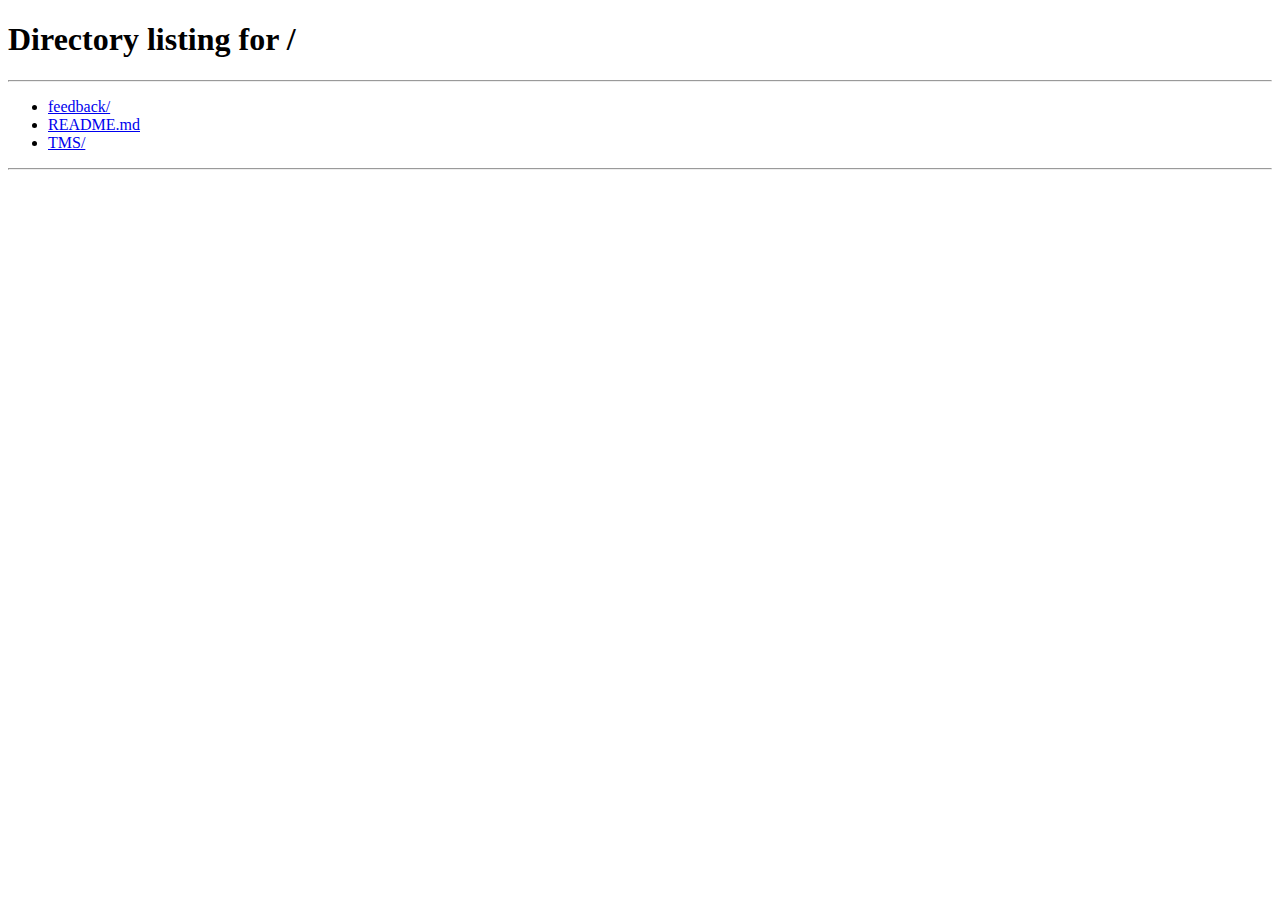
<file: TMS/templates/joinsession.html>
<!DOCTYPE html>
<html>
<head>
    <title>Joining Session</title>
    <script>
    document.addEventListener("DOMContentLoaded", function() {
        const urlParams = new URLSearchParams(window.location.search);
        const sessionId = urlParams.get('session');
        
        if (!sessionId) {
            alert('No session ID found in URL');
            window.location.href = "/";
            return;
        }

        fetch(`/get_session_data?sessionId=${sessionId}`)
            .then(response => {
                if (!response.ok) throw new Error('Network error');
                return response.json();
            })
            .then(data => {
                if (data.success) {
                    localStorage.setItem("session_id", data.session_id);
                    localStorage.setItem("hrSlider", data.hr || 0);
                    localStorage.setItem("rrSlider", data.rr || 0);
                    localStorage.setItem("sbpSlider", data.sbp || 0);
                    localStorage.setItem("dbpSlider", data.dbp || 0);
                    localStorage.setItem("spo2Slider", data.spo2 || 0);
                    localStorage.setItem("etco2Slider", data.etco2 || 0);
                    window.location.href = "/";
                } else {
                    alert('Error: ' + (data.message || 'Session not found'));
                    window.location.href = "/";
                }
            })
            .catch(error => {
                console.error('Error:', error);
                alert('Failed to join session');
                window.location.href = "/";
            });
    });
    </script>
</head>
<body>
    <div style="text-align: center; margin-top: 50px;">
        <h2>Joining session, please wait...</h2>
    </div>
</body>
</html>
</file>
